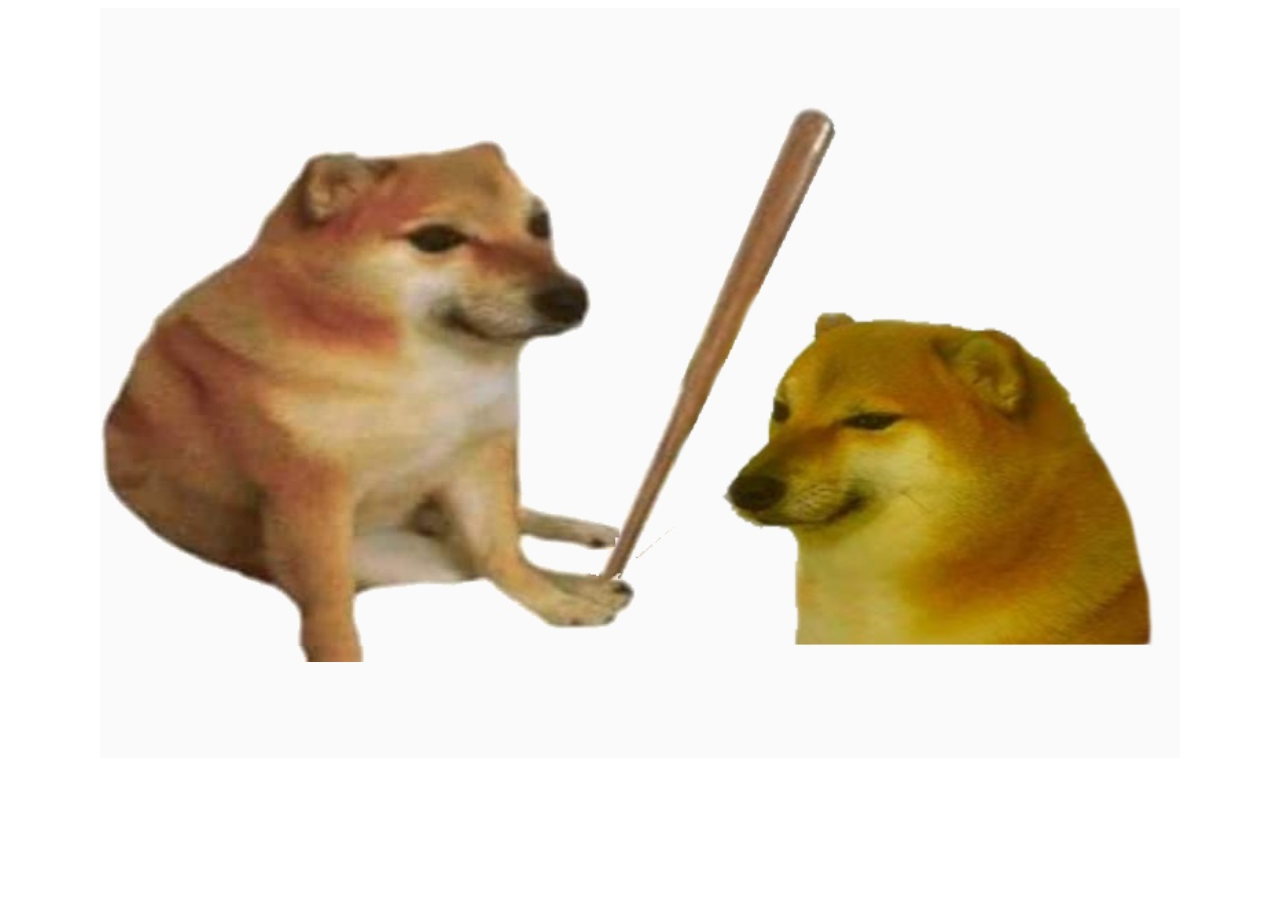
<file: index.html>
<!DOCTYPE html>
<html lang="en">
<head>
    <meta charset="UTF-8">
    <meta http-equiv="X-UA-Compatible" content="IE=edge">
    <meta name="viewport" content="width=device-width, initial-scale=1.0">
    <title>Hit Cheems</title>
</head>
<body>
    <img src="p1.jpg" id='pop'></img>
</body>
<style>
    img{
    display: block;
    margin-left: auto;
    margin-right: auto;
    }
</style>
<script>
    document.getElementById("pop").addEventListener("mousedown", function(){
        var bonk = new Audio ("bonk.mp3");
        bonk.play();
        pop.src = "p2.jpg";
    });
    document.getElementById("pop").addEventListener("mouseup", function(){
        pop.src = "p1.jpg";
    });
    document.getElementById("pop").addEventListener("touchstart", function(){
        var bonk = new Audio ("bonk.mp3");
        bonk.play();
        pop.src = "p2.jpg";
    });
    document.getElementById("pop").addEventListener("touchmove", function(){
        pop.src = "p1.jpg";
    });
</script>
</html>
</file>
